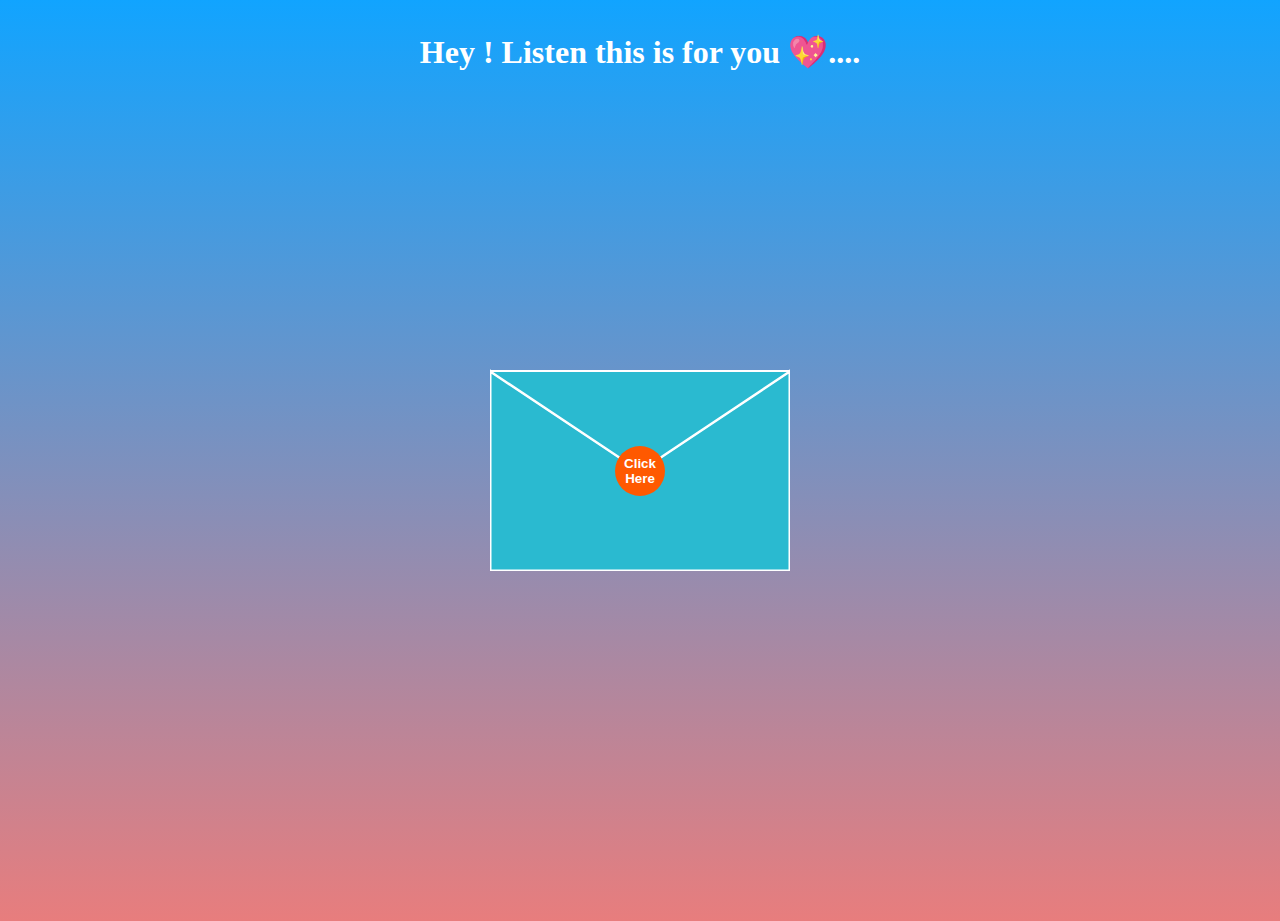
<file: main/index.html>
<!DOCTYPE html>
<html>
  <head>
    <meta name="viewport" content="width=device-width, initial-scale=1" />
    <link rel="stylesheet" href="open.css" />
    <script>
      function openUp() {
        const $opentop = document.querySelector("#opentop");
        const $top = document.querySelector("#top");
        const $front = document.querySelector("#front");
        const $back = document.querySelector("#back");
        const $letter = document.querySelector("#letter");
        const $button = document.querySelector("button");

        $opentop.beginElement();
        $top.style.zIndex = 2;

        $top.classList.add("animate");
        $front.classList.add("animate");
        $back.classList.add("animate");
        $button.classList.add("animate");
        $letter.classList.add("animate");
      }
    </script>
  </head>
  <body>
    <div class="text">
      <h1>Hey ! Listen this is for you 💖....</h1>
    </div>
    <div id="envelope">
      <div id="back">
        <svg
          xmlns="http://www.w3.org/2000/svg"
          xmlns:xlink="http://www.w3.org/1999/xlink"
          height="300"
          width="300"
        >
          <polygon
            points="0,100 300,100 300,300 0,300"
            style="fill: #4a274a; stroke: none; stroke-width: 0"
          />
        </svg>
      </div>
      <div id="front">
        <svg
          xmlns="http://www.w3.org/2000/svg"
          xmlns:xlink="http://www.w3.org/1999/xlink"
          height="300"
          width="300"
        >
          <polygon
            points="0,100 150,200 300,100 300,300 0,300"
            style="fill: #2abad0; stroke: #ffffff; stroke-width: 3"
          />
        </svg>
      </div>
      <div id="top">
        <svg
          xmlns="http://www.w3.org/2000/svg"
          xmlns:xlink="http://www.w3.org/1999/xlink"
          height="300"
          width="300"
        >
          <polygon
            points="0,100 150,200 300,100"
            style="fill: #2abad0; stroke: #ffffff; stroke-width: 2"
          >
            <animate
              id="opentop"
              attributeName="points"
              dur="0.5s"
              fill="freeze"
              begin="indefinite"
              from="0,100 150,200 300,100"
              to="0,100 150,0 300,100"
            />
          </polygon>
        </svg>
      </div>

      <div id="letter">
        <h1>For My <span>Love</span></h1>

        <!-- <img src="https://i.postimg.cc/5yZQnDpb/ukraine-7424066-640.webp" />-->
        <p>
          You are the person I have been dreaming all my life , so allow me to
          express my intense love for you. You are the most precious thing in my
          life. You have fascinated my heart and seized my mind with your
          magnetic presence and I keep dreaming of yourself Your memories are
          invaluable treasure of my life, which are locked inside my heart. The
          time spent with you was the most mesmerizing and delightful of my
          life. <br />
          <br />
          I take this opportunity to ask for your consent if you want to be my
          life partner.This letter is a token of my love for you. <br />
          If You Accept
          <a href="new.html">Click Here</a>
        </p>
      </div>
      <button onclick="openUp()">Click Here</button>
    </div>
  </body>
</html>
</file>
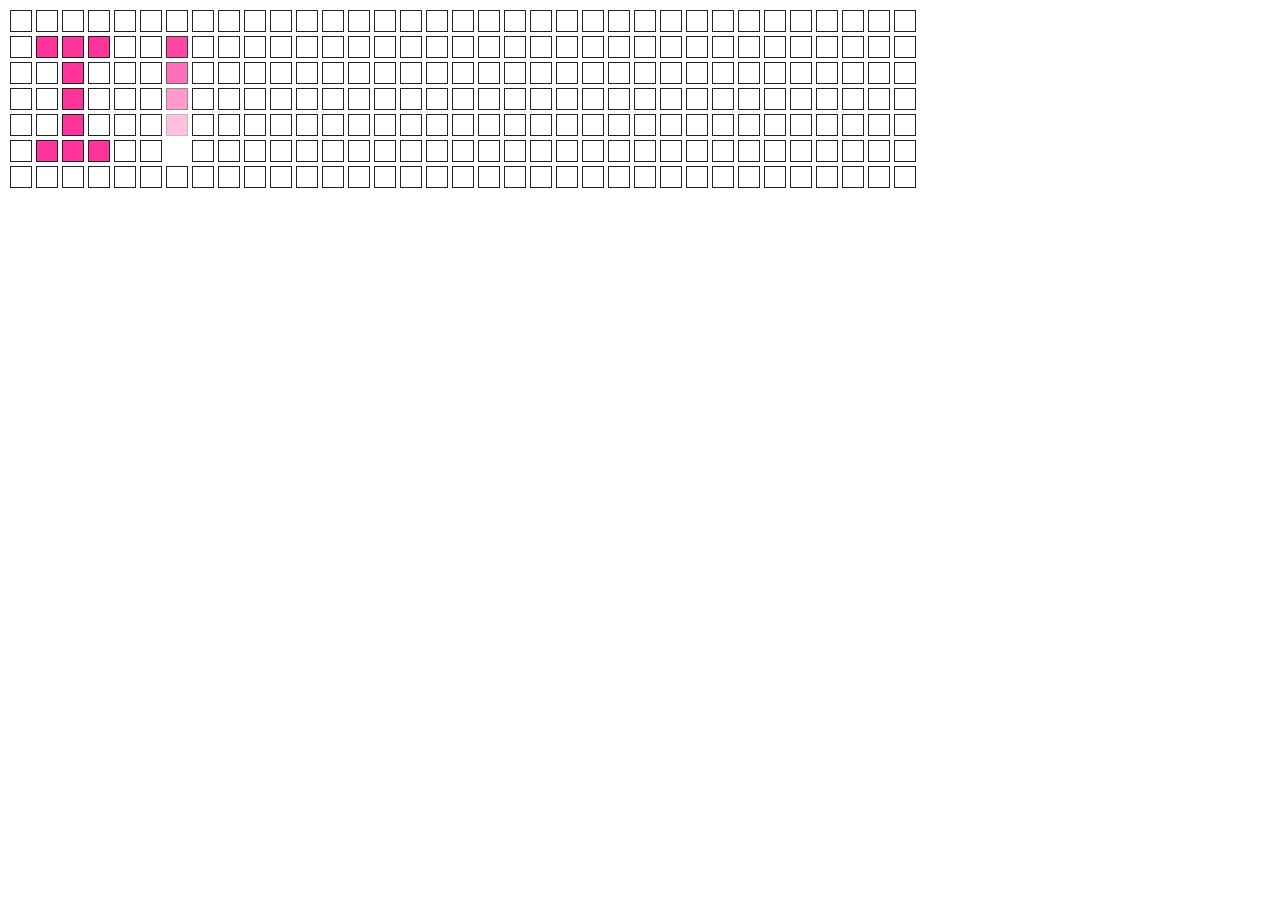
<file: hello/project.html>
<!DOCTYPE html>
<html>
<head>
    <title>I LOVE YOU</title>
    <script>
       onload = function () {
            var d = document;
            // フェードイン
            function feedin (feed, speed) {
                var filter = 0;
                feed.style.opacity = 0;
                feed.style.MozOpacity = 0;
                var timer = setInterval(function () {
                    filter ++;
                    feed.style.opacity = (filter / 10);
                    feed.style.MozOpacity = (filter / 10);
                    if (filter == 10) {
                        clearInterval(timer);
                    } 
                },speed);
            }
            // I LOVE YOU
            var str = [
                [36,37,38,72,107,142,176,177,178],
                [41,76,111,146,181,182,183],
                [185,150,115,80,45,46,47,82,117,152,187],
                [186,49,84,119,154,190],
                [156,121,86,51,53,54,55,88,123,158,193,124,125,194,195],
                [58,93,128,129,130,95,60,164,199],
                [202,167,132,97,62,63,64,99,134,169,204],
                [203,66,101,136,171,206,207,208,173,138,103,68]
            ];
            // ブロック表示
            for (i=0;i<245;i++) {
                var box = d.createElement('div');
                with (d.body.appendChild(box).style) {
                    if (i % 35 == 0) { clear = 'both'; }
                    border = 'solid #222 1px';
                    width = '20px';
                    height = '20px';
                    margin = '2px';
                    float = 'left';
                }   
            }
            // メッセージ表示
            var mess = d.getElementsByTagName('div');
            var i = 0, j = 0;
            setInterval(function () {
                feedin(mess[str[i][j]], 25);
                mess[str[i][j]].style.background = '#F39'
                j++;
                if (i == str.length) { clearInterval(timer); }
                if (j == str[i].length) { i++; j = 0; }
            }, 50);
        } 
    </script>
</head>
<body>
</body>
</html>
</file>
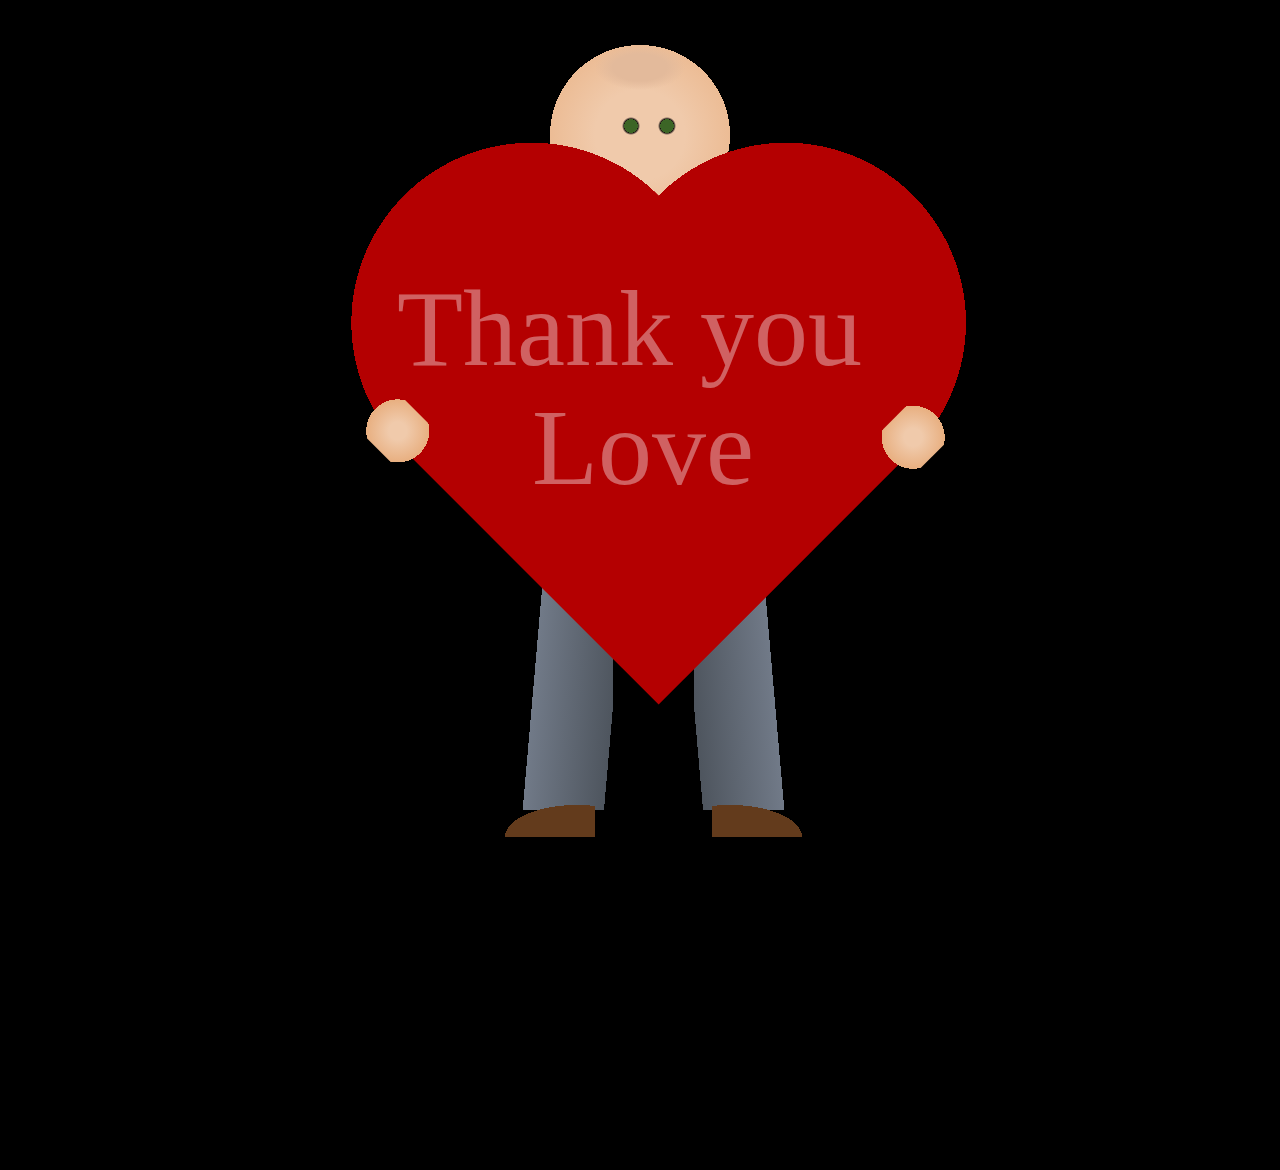
<file: main/new.html>
<!DOCTYPE html>
<html lang="en">
  <head>
    <meta charset="UTF-8" />
    <meta name="viewport" content="width=device-width, initial-scale=1.0" />
    <title>untoldcoding</title>
    <link rel="stylesheet" href="style.css" />
  </head>
  <body>
    <div class="heart">
      <i class="fa-solid fa-heart"></i>
    </div>
    <div class="beloved"></div>
  </body>
</html>
</file>
<file: main/open.css>
body {
  margin: 0;
  position: relative;
  width: 100vw;
  height: 100vh;

  background-image: linear-gradient(0deg, #e87d7d 0%, #11a4ff 100%);
}

#envelope {
  position: absolute;
  top: calc(50vh - 200px);
  left: calc(50vw - 150px);
  width: 300px;
  height: 300px;
}

#envelope > * {
  position: absolute;
  top: 0;
  left: 0;
  display: none;
}

#back {
  display: block;
  z-index: 0;
}

#front {
  display: block;
  z-index: 10;
}

#top {
  display: block;
  z-index: 11;
}

#top.animate,
#front.animate,
#back.animate,
#envelope button.animate {
  opacity: 0;
  transition: opacity 1s;
  transition-delay: 1s;
}

#letter {
  display: flex;
  flex-direction: column;
  justify-content: space-around;
  align-items: center;
  background-color: rgb(255, 255, 255);
  padding: 5px;
  z-index: 5;
  left: 15px;
  right: 15px;
  bottom: 5px;
  top: 105px;

  box-shadow: 0px 1px 3px 0px rgba(0, 0, 0, 0.1),
    0px 1px 2px 0px rgba(0, 0, 0, 0.06);
  overflow: hidden;
  font-size: 16px;
}
h1 {
  padding-top: 12px;
}
h1 span {
  color: red;
}
p {
  font-size: 17px;
  padding: 2px;
  line-height: 20px;
}
#letter img {
  background-size: cover;
}
#letter.animate {
  animation: makebig 2s forwards;
  animation-delay: 1s;
}

@keyframes makebig {
  0% {
    top: 105px;
    left: 15px;
    right: 15px;
    bottom: 5px;
    font-size: 16px;
  }
  33% {
    top: -100px;
    left: 15px;
    right: 15px;
    bottom: 150px;
    font-size: 16px;
  }
  100% {
    top: -0px;
    left: -55px;
    right: -25px;
    bottom: -100px;
    font-size: 24px;
  }
}

#letter h1 {
  font-size: inherit;
}

#letter h2 {
  font-size: inherit;
}

#letter img {
  height: 50%;
}
a {
  color: red;
}
#envelope button {
  display: block;
  z-index: 15;
  width: 50px;
  height: 50px;
  border-radius: 50%;
  border: none;
  background-color: rgb(255, 89, 0);
  font-weight: bold;
  text-align: center;
  color: white;
  cursor: pointer;
  top: calc(200px - 25px);
  left: calc(150px - 25px);
  transition: transform 1s, background-color 1s, color 1s;
}

#envelope button:hover {
  background-color: white;
  transform: scale(1.5);
  color: rgb(255, 89, 0);
  transition: transform 1s, background-color 1s, color 1s;
}
.text h1 {
  color: rgb(255, 255, 255);
  text-align: center;
}
</file>
<file: main/style.css>
*,
*:before,
*:after {
  padding: 0;
  margin: 0;
  box-sizing: border-box;
}

body {
  width: 100vw;
  height: 100vh;
  display: flex;
  justify-content: center;
  align-items: center;
  margin: 0 auto;
  background: linear-gradient(180deg, #000000 15%, #000000 100%);
}

div:before,
div:after {
  display: block;
  content: "";
  position: absolute;
}

div.beloved {
  width: 100vmin;
  height: 100vmin;
  left: -5vmin;
  margin: 0 auto;
  display: flex;
  z-index: -99;
  position: relative;
  background: radial-gradient(ellipse, #e3ba9b 3vmin, transparent 5vmin) 50vmin
      5vmin/10vmin 5vmin no-repeat,
    radial-gradient(circle, #3c6526 0.75vmin, black 0.75vmin, transparent 1vmin)
      52vmin 12vmin/4vmin 4vmin no-repeat,
    radial-gradient(circle, #3c6526 0.75vmin, black 0.75vmin, transparent 1vmin)
      56vmin 12vmin/4vmin 4vmin no-repeat,
    radial-gradient(circle, #f0caab 5vmin, #ecbc95 10vmin, transparent 10vmin)
      45vmin 5vmin/20vmin 20vmin no-repeat,
    radial-gradient(ellipse at 90% 100%, #633b1c 8vmin, transparent 8vmin)
      30vmin 85vmin/20vmin 8vmin no-repeat,
    radial-gradient(ellipse at 10% 100%, #633b1c 8vmin, transparent 8vmin)
      63vmin 85vmin/20vmin 8vmin no-repeat,
    linear-gradient(
        -85deg,
        transparent 1vmin,
        #4e555e 1vmin,
        #717a88 10vmin,
        transparent 10vmin
      )
      37vmin 60vmin/15vmin 30vmin no-repeat,
    linear-gradient(
        85deg,
        transparent 1vmin,
        #4e555e 1vmin,
        #717a88 10vmin,
        transparent 10vmin
      )
      61vmin 60vmin/15vmin 30vmin no-repeat;
}

div.beloved:before {
  width: 100vmin;
  height: 100vmin;
  z-index: 50;
  display: flex;
  position: absolute;
  transform: rotate(45deg);
  background: radial-gradient(
        circle,
        #f0caab 1vmin,
        #e8af80 3.5vmin,
        transparent 3.5vmin
      )
      29vmin 61vmin/8vmin 6vmin no-repeat,
    radial-gradient(circle, #f0caab 1vmin, #e8af80 3.5vmin, transparent 3.5vmin)
      71vmin 20vmin/6vmin 8vmin no-repeat,
    radial-gradient(circle, #b40001 20vmin, transparent 20vmin) 35vmin 5vmin/40vmin
      40vmin no-repeat,
    radial-gradient(circle, #b40001 20vmin, transparent 20vmin) 15vmin 25vmin/40vmin
      40vmin no-repeat,
    linear-gradient(90deg, #b40001 50vmin, transparent 50vmin) 35vmin 25vmin/40vmin
      40vmin no-repeat;
}

div.beloved:after {
  width: 100vmin;
  height: 100vmin;
  top: 30vmin;
  left: 28vmin;
  z-index: 50;
  display: flex;
  position: absolute;
  white-space: pre;
  content: "Thank you \a Love";

  text-align: center;
  line-height: 1.1;
  color: #ffffff;
  opacity: 0.38;
  font-family: "Architects Daughter", cursive;
  font-size: 12vmin;
}

div.beloved:before {
  animation: floatturn 10s ease-out infinite;
}

@keyframes floatturn {
  50% {
    transform: rotateZ(45deg) translateY(-3vmin);
  }
}
div.beloved:after {
  animation: float 10s ease-out infinite;
}

@keyframes float {
  50% {
    transform: translateX(3vmin) translateY(-3vmin);
  }
}
</file>
